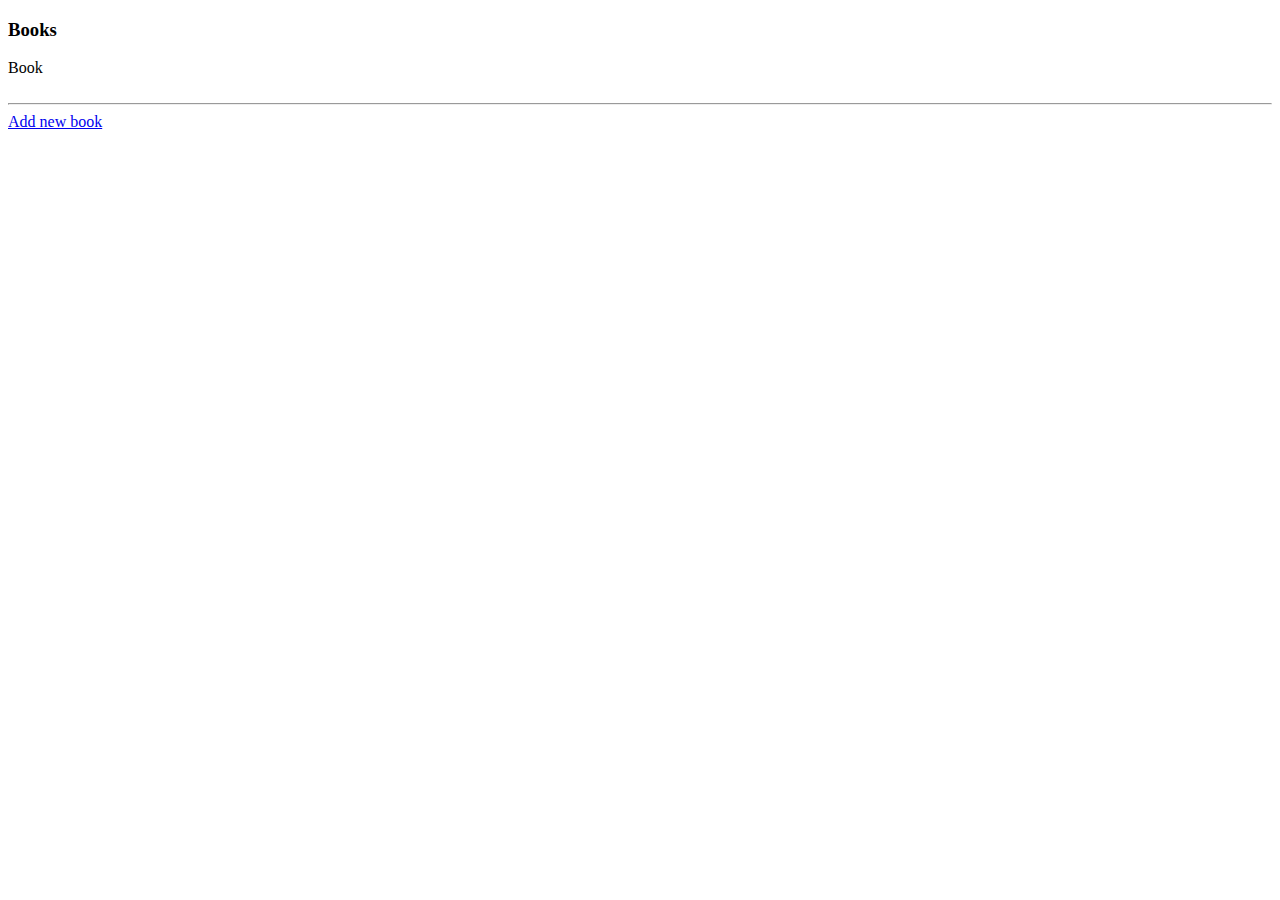
<file: src/main/webapp/WEB-INF/views/books/index.html>
<!DOCTYPE html>
<html lang="en" xmlns:th="http://www.thymeleaf.org">
<head>
    <meta charset="UTF-8">
    <title>Books</title>
</head>
<body>
<h3>Books</h3>
<div th:each="book : ${books}">
    <a th:href="@{/books/{id}(id=${book.getId()})}"
       th:text="${book.getName() + ' - ' + book.getAuthor()}">Book</a>
</div>

<br>
<hr>

<a href="/books/new">Add new book</a>
</body>
</html>
</file>
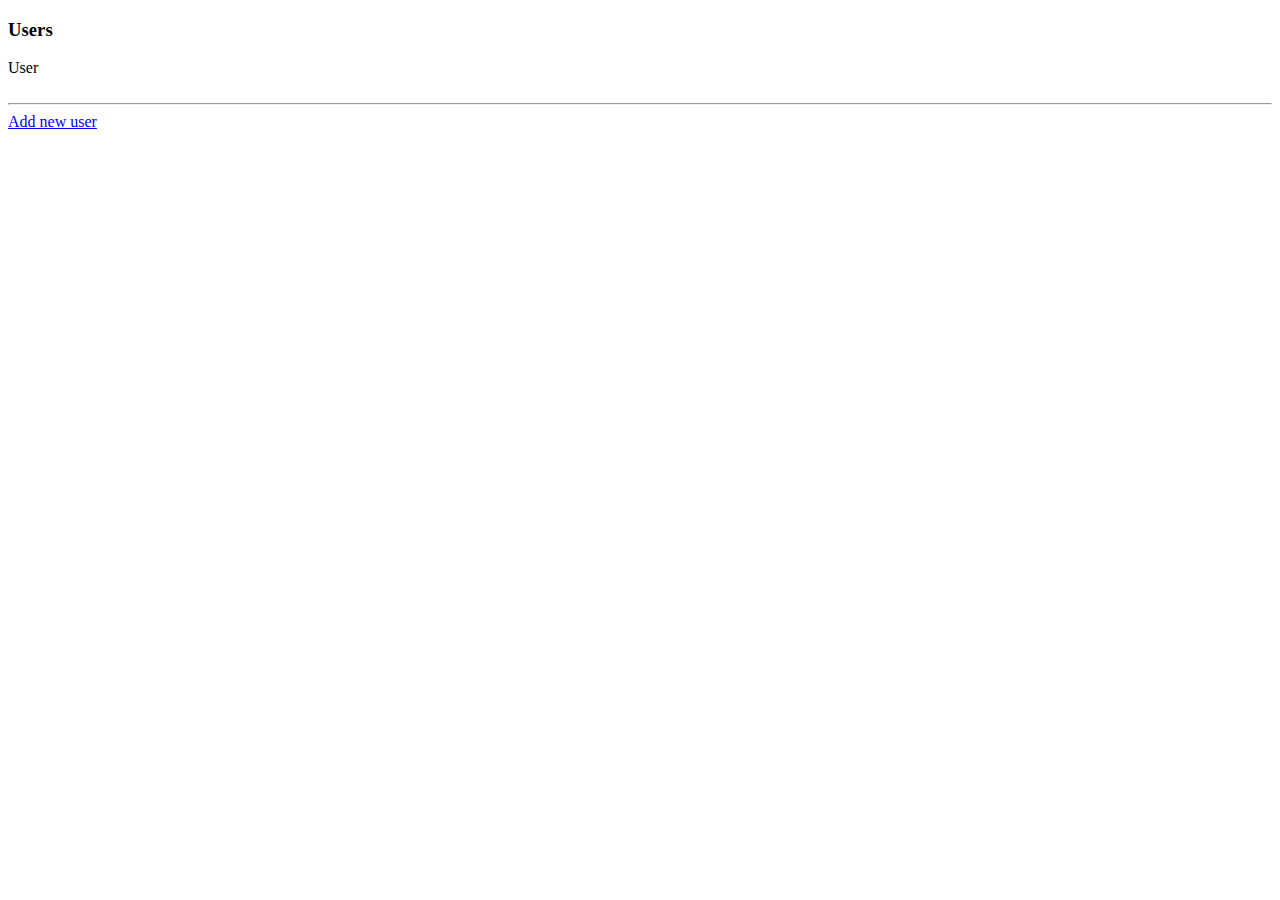
<file: src/main/webapp/WEB-INF/views/users/index.html>
<!DOCTYPE html>
<html lang="en" xmlns:th="http://www.thymeleaf.org">
<head>
    <meta charset="UTF-8">
    <title>Users</title>
</head>
<body>
<h3>Users</h3>
<div th:each="user : ${users}">
    <a th:href="@{/users/{id}(id=${user.getId()})}"
    th:text="${user.getName() + ', ' + user.getBirthYear()}">User</a>
</div>

<br>
<hr>

<a href="/users/new">Add new user</a>
</body>
</html>
</file>
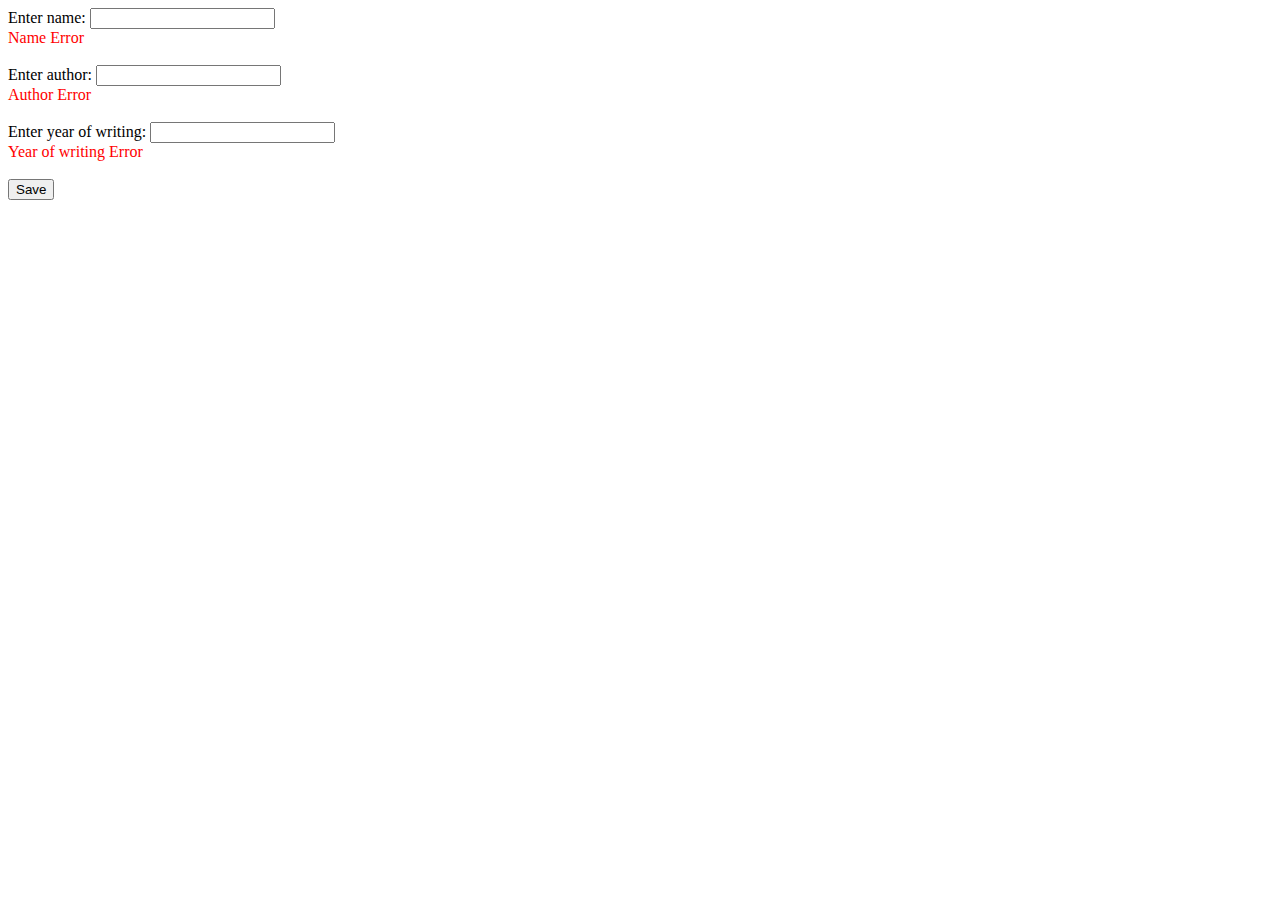
<file: src/main/webapp/WEB-INF/views/books/edit.html>
<!DOCTYPE html>
<html lang="en" xmlns:th="http://www.thymeleaf.org">
<head>
    <meta charset="UTF-8">
    <title>Edit book</title>
</head>
<body>
<form th:method="PATCH" th:action="@{/books/{id}(id=${book.getId()})}" th:object="${book}">
    <label for="name">Enter name: </label>
    <input type="text" th:field="*{name}" id="name"/>
    <div style="color:red" th:if="${#fields.hasErrors('name')}" th:errors="*{name}">Name Error</div>
    <br/>
    <label for="author">Enter author: </label>
    <input type="text" th:field="*{author}" id="author"/>
    <div style="color:red" th:if="${#fields.hasErrors('author')}" th:errors="*{author}">Author Error</div>
    <br/>
    <label for="writingYear">Enter year of writing: </label>
    <input type="text" th:field="*{writingYear}" id="writingYear"/>
    <div style="color:red" th:if="${#fields.hasErrors('writingYear')}" th:errors="*{writingYear}">Year of writing Error</div>
    <br/>
    <input type="submit" value="Save"/>
</form>
</body>
</html>
</file>
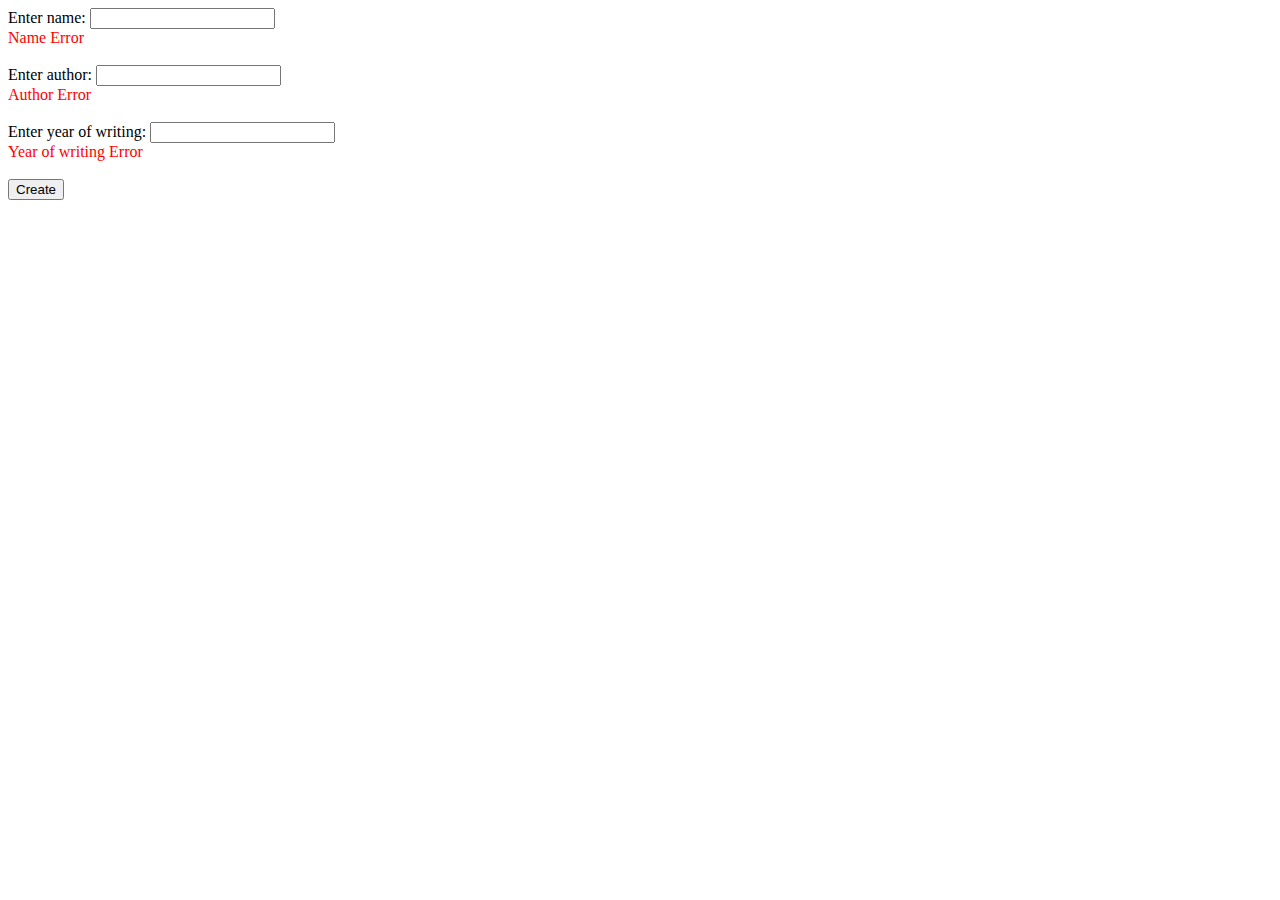
<file: src/main/webapp/WEB-INF/views/books/new.html>
<!DOCTYPE html>
<html lang="en" xmlns:th="http://www.thymeleaf.org">
<head>
    <meta charset="UTF-8">
    <title>New book</title>
</head>
<body>
<form th:method="POST" th:action="@{/books}" th:object="${book}">
    <label for="name">Enter name: </label>
    <input type="text" th:field="*{name}" id="name"/>
    <div style="color:red" th:if="${#fields.hasErrors('name')}" th:errors="*{name}">Name Error</div>
    <br/>
    <label for="author">Enter author: </label>
    <input type="text" th:field="*{author}" id="author"/>
    <div style="color:red" th:if="${#fields.hasErrors('author')}" th:errors="*{author}">Author Error</div>
    <br/>
    <label for="writingYear">Enter year of writing: </label>
    <input type="text" th:field="*{writingYear}" id="writingYear"/>
    <div style="color:red" th:if="${#fields.hasErrors('writingYear')}" th:errors="*{writingYear}">Year of writing Error</div>
    <br/>
    <input type="submit" value="Create"/>
</form>
</body>
</html>
</file>
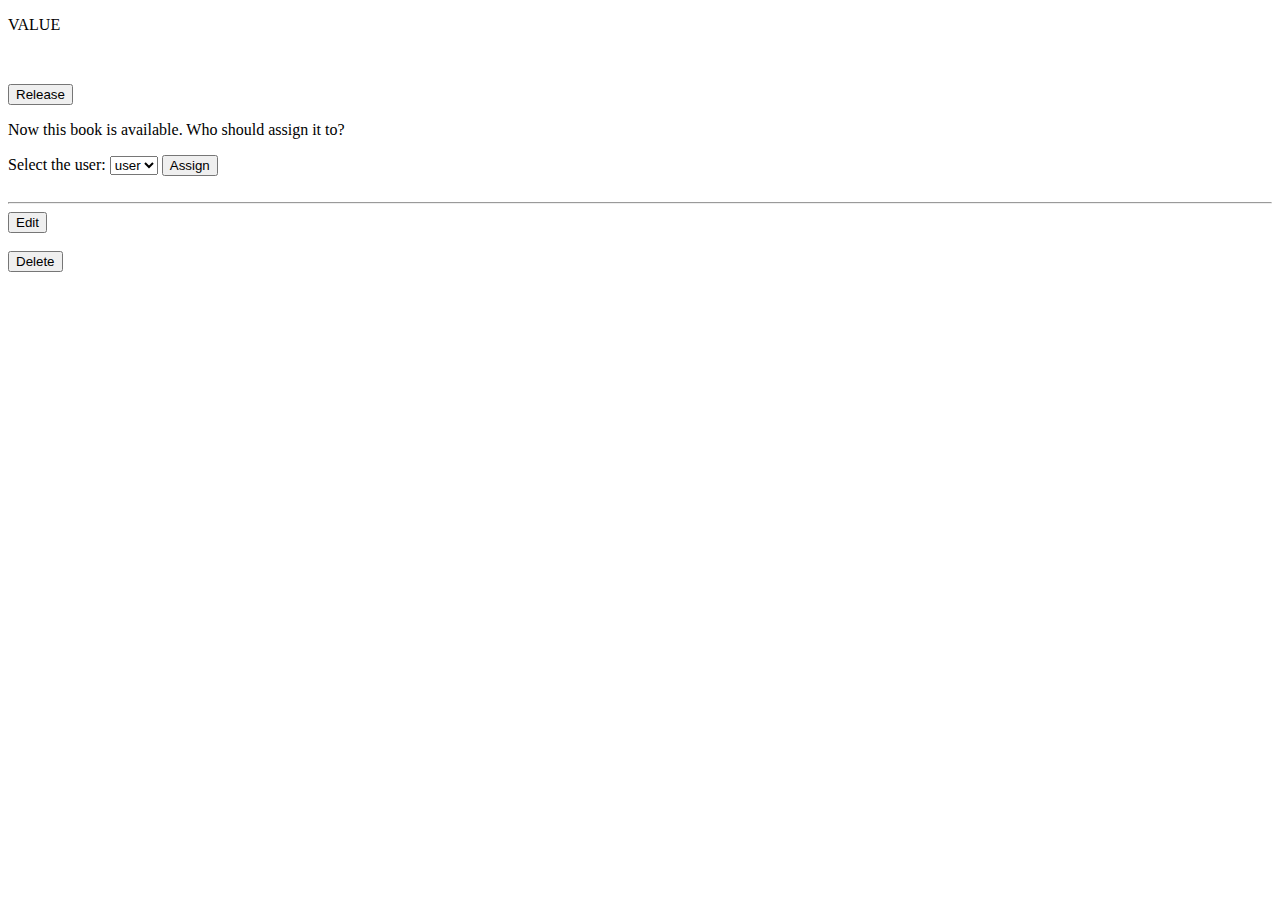
<file: src/main/webapp/WEB-INF/views/books/show.html>
<!DOCTYPE html>
<html lang="en" xmlns:th="http://www.thymeleaf.org">
<head>
    <meta charset="UTF-8">
    <meta http-equiv="Content-Type" content="text/html; charset=UTF-8" />
    <title>Show</title>
</head>
<body>
<p th:text="${book.getName() + ', ' + book.getAuthor() + ', ' + book.getWritingYear()}">VALUE</p>

<br>

<div th:if="${owner}">
    <p th:text="${'Now this book is taken by: ' + owner.getName()}"></p>
    <form th:method="PATCH"  th:action="@{/books/{id}/release(id=${book.getId()})}">
        <input type="submit" value="Release"/>
    </form>
</div>

<div th:if="${users}">
    <p>Now this book is available. Who should assign it to?</p>
    <form th:method="PATCH" th:action="@{/books/{id}/assign(id=${book.getId()})}">
        <label for="user">Select the user:</label>
        <select th:object="${user}" th:field="*{id}" id="user">
            <option th:each="user : ${users}" th:value="${user.getId()}" th:text="${user.getName()}">user</option>
        </select>
        <input type="submit" value="Assign"/>
    </form>
</div>

<br>
<hr>

<form th:method="GET" th:action="@{/books/{id}/edit(id=${book.getId()})}">
    <input type="submit" value="Edit"/>
</form>
<br>
<form th:method="DELETE" th:action="@{/books/{id}(id=${book.getId()})}">
    <input type="submit" value="Delete"/>
</form>
</body>
</html>
</file>
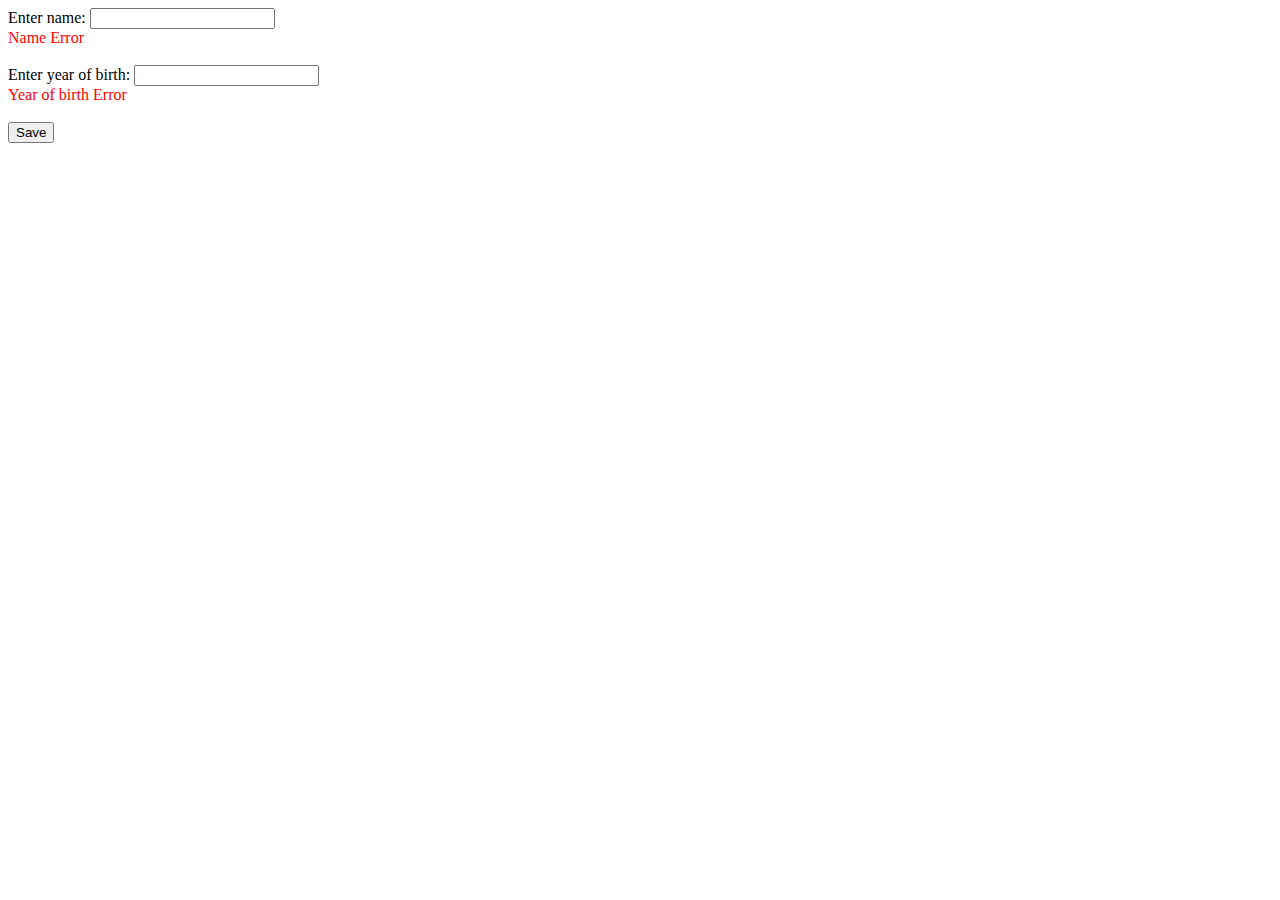
<file: src/main/webapp/WEB-INF/views/users/edit.html>
<!DOCTYPE html>
<html lang="en" xmlns:th="http://www.thymeleaf.org">
<head>
    <meta charset="UTF-8">
    <title>Edit user</title>
</head>
<body>
<form th:method="PATCH" th:action="@{/users/{id}(id=${user.getId()})}" th:object="${user}">
    <label for="name">Enter name: </label>
    <input type="text" th:field="*{name}" id="name"/>
    <div style="color:red" th:if="${#fields.hasErrors('name')}" th:errors="*{name}">Name Error</div>
    <br>
    <label for="birthYear">Enter year of birth: </label>
    <input type="text" th:field="*{birthYear}" id="birthYear"/>
    <div style="color:red" th:if="${#fields.hasErrors('birthYear')}" th:errors="*{birthYear}">Year of birth Error</div>
    <br>
    <input type="submit" value="Save"/>
</form>
</body>
</html>
</file>
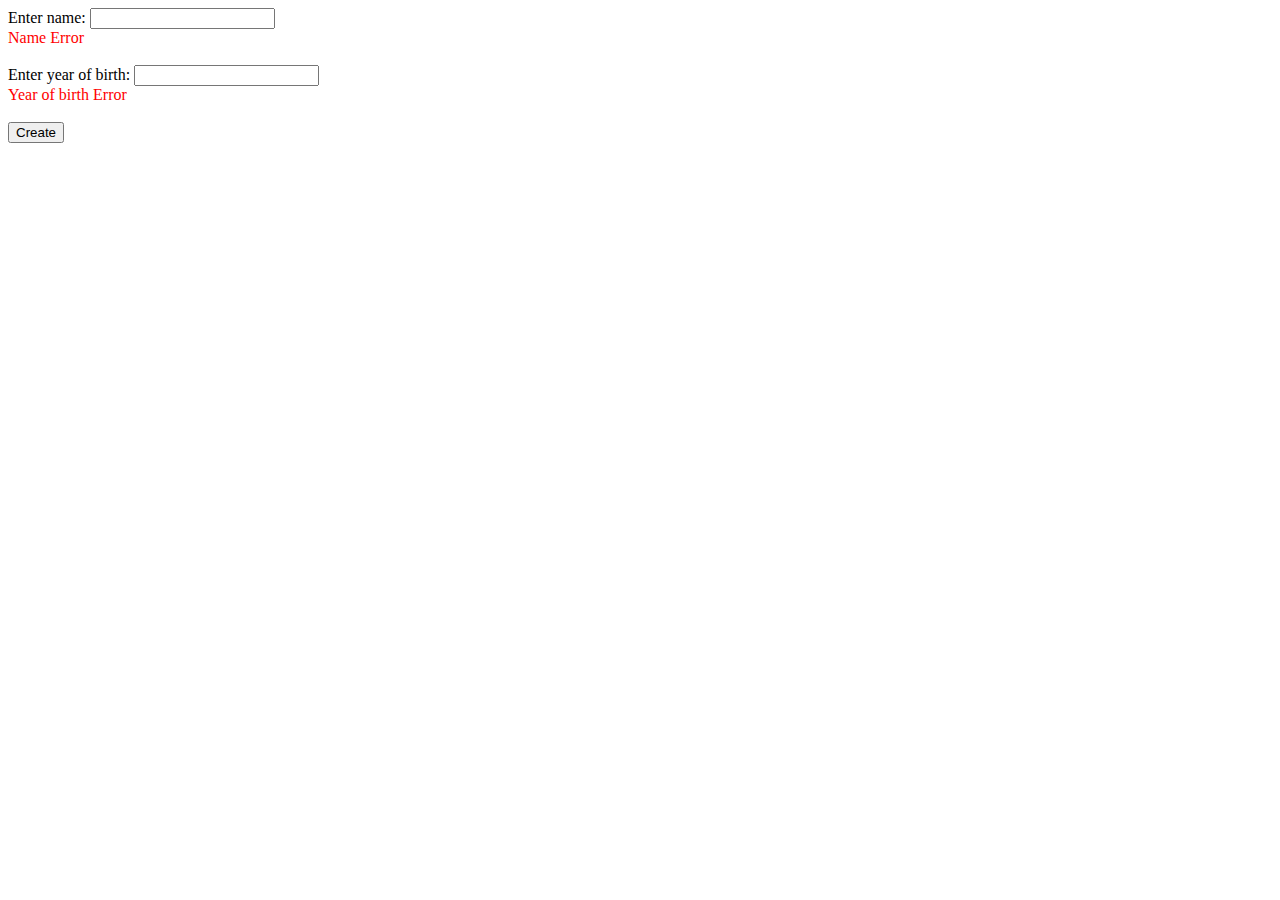
<file: src/main/webapp/WEB-INF/views/users/new.html>
<!DOCTYPE html>
<html lang="en" xmlns:th="http://www.thymeleaf.org">
<head>
    <meta charset="UTF-8">
    <title>New user</title>
</head>
<body>
<form th:method="POST" th:action="@{/users}" th:object="${user}">
    <label for="name">Enter name: </label>
    <input type="text" th:field="*{name}" id="name"/>
    <div style="color:red" th:if="${#fields.hasErrors('name')}" th:errors="*{name}">Name Error</div>
    <br/>
    <label for="birthYear">Enter year of birth: </label>
    <input type="text" th:field="*{birthYear}" id="birthYear"/>
    <div style="color:red" th:if="${#fields.hasErrors('birthYear')}" th:errors="*{birthYear}">Year of birth Error</div>
    <br/>
    <input type="submit" value="Create"/>
</form>
</body>
</html>
</file>
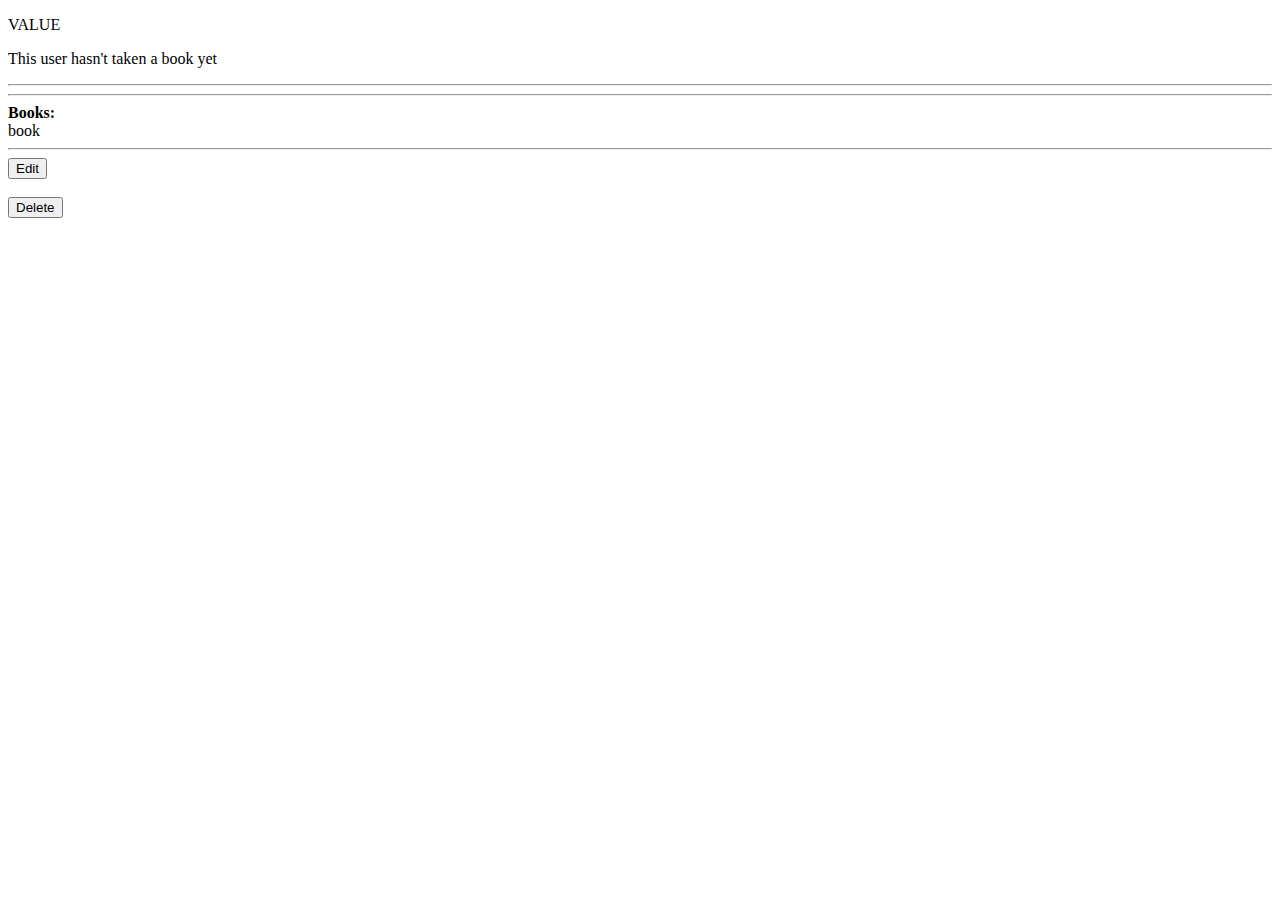
<file: src/main/webapp/WEB-INF/views/users/show.html>
<!DOCTYPE html>
<html lang="en" xmlns:th="http://www.thymeleaf.org">
<head>
    <meta charset="UTF-8">
    <meta http-equiv="Content-Type" content="text/html; charset=UTF-8" />
    <title>Show</title>
</head>
<body>
<p th:text="${user.getName() + ', ' + user.getBirthYear()}">VALUE</p>

<div th:if="${books.isEmpty()}">
    <p>This user hasn't taken a book yet</p>
    <hr/>
</div>

<div th:if="${!books.isEmpty()}">
    <hr/>
    <b>Books:</b>
    <br/>
    <table th:each="book : ${books}">
        <tr th:text="${book.getName() + ', ' + book.getAuthor() + ', ' + book.getWritingYear()}">book</tr>
    </table>
    <hr/>
</div>

<form th:method="GET" th:action="@{/users/{id}/edit(id=${user.getId()})}">
    <input type="submit" value="Edit"/>
</form>
<br>
<form th:method="DELETE" th:action="@{/users/{id}(id=${user.getId()})}">
    <input type="submit" value="Delete"/>
</form>

</body>
</html>
</file>
